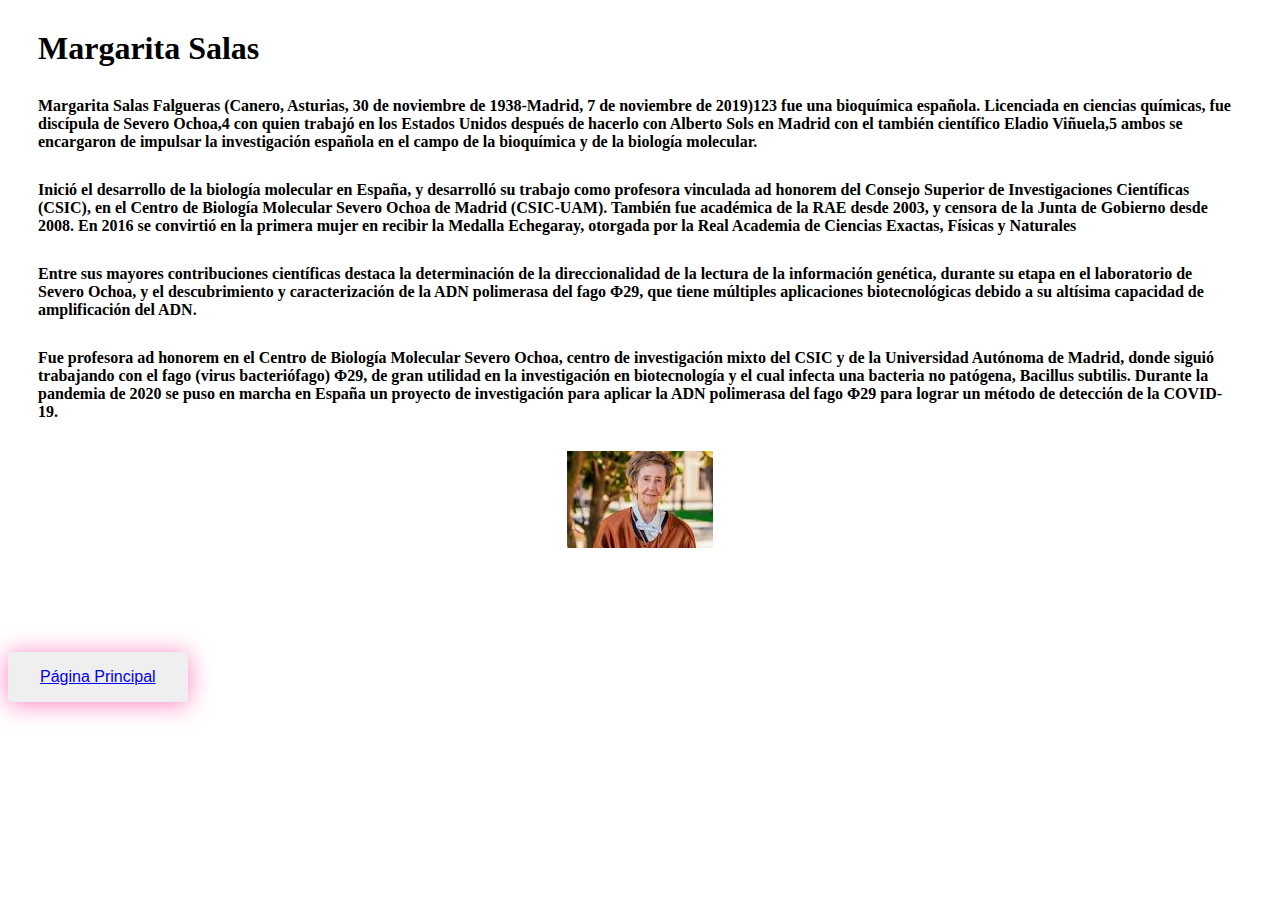
<file: margaritasalas.html>
<!DOCTYPE html>
<html lang="en" >
<head>
  <meta charset="UTF-8">
  <title>Margarita Salas</title>
  <link rel="stylesheet" href="style2.css">
</head>
<body>
<!-- partial:index.partial.html -->
<HTML>
	<HEAD>
		<TITLE></TITLE>
		<META CHANSET="UTF-8">
		<META NAME="AUTHOR" CONTENT="Alfonso Crego Calvo">
		<META NAME="DESCRIPTION" CONTENT="Richard P. Feynman">
		<META NAME="VIEWPORT" CONTENT="width=device-width, initial-scale=1">
		<LINK REL="STYLESHEET" HERF=".CSS">
	</HEAD>
  <BODY>
    <H1>Margarita Salas</H1>
      <p>Margarita Salas Falgueras (Canero, Asturias, 30 de noviembre de 1938-Madrid, 7 de noviembre de 2019)1​2​3​ fue una bioquímica española. Licenciada en ciencias químicas, fue discípula de Severo Ochoa,4​ con quien trabajó en los Estados Unidos después de hacerlo con Alberto Sols en Madrid con el también científico Eladio Viñuela,5​ ambos se encargaron de impulsar la investigación española en el campo de la bioquímica y de la biología molecular.</p>
      <p>Inició el desarrollo de la biología molecular en España, y desarrolló su trabajo como profesora vinculada ad honorem del Consejo Superior de Investigaciones Científicas (CSIC), en el Centro de Biología Molecular Severo Ochoa de Madrid (CSIC-UAM). También fue académica de la RAE desde 2003, y censora de la Junta de Gobierno desde 2008. En 2016 se convirtió en la primera mujer en recibir la Medalla Echegaray, otorgada por la Real Academia de Ciencias Exactas, Físicas y Naturales</p>
      <p>Entre sus mayores contribuciones científicas destaca la determinación de la direccionalidad de la lectura de la información genética, durante su etapa en el laboratorio de Severo Ochoa, y el descubrimiento y caracterización de la ADN polimerasa del fago Φ29, que tiene múltiples aplicaciones biotecnológicas debido a su altísima capacidad de amplificación del ADN.</p>
      <p>Fue profesora ad honorem en el Centro de Biología Molecular Severo Ochoa, centro de investigación mixto del CSIC y de la Universidad Autónoma de Madrid, donde siguió trabajando con el fago (virus bacteriófago) Φ29, de gran utilidad en la investigación en biotecnología y el cual infecta una bacteria no patógena, Bacillus subtilis. Durante la pandemia de 2020 se puso en marcha en España un proyecto de investigación para aplicar la ADN polimerasa del fago Φ29 para lograr un método de detección de la COVID-19.</p>
  <div align="center"><img src="salas.jpg" aling="center"></div>
  <button class="bubbly-button"><a href=index.html>Página Principal</a></button>
  </BODY>  
</HTML>
<!-- partial -->
  
</body>
</html>
</file>
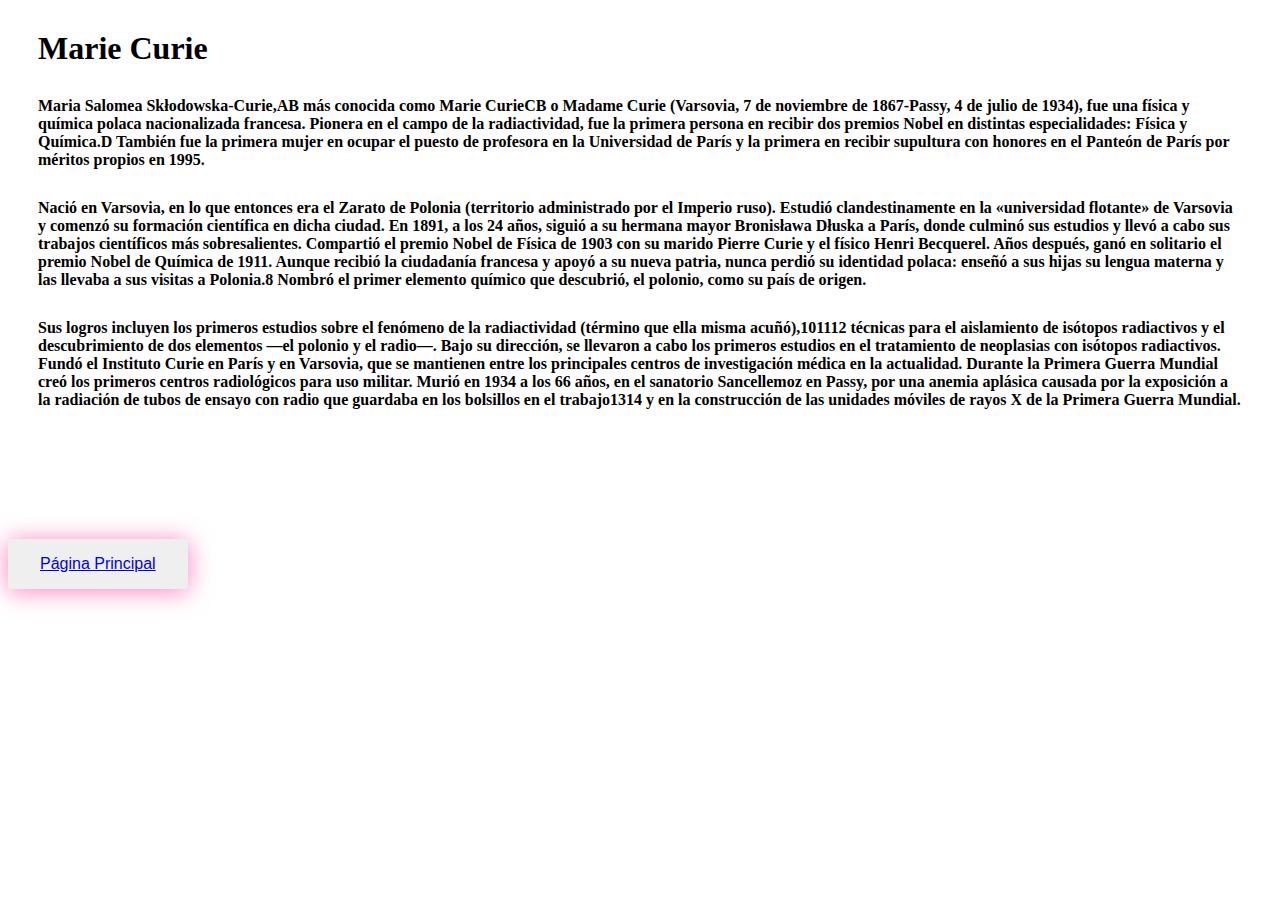
<file: mariecurie.html>
<!DOCTYPE html>
<html lang="en" >
<head>
  <meta charset="UTF-8">
  <title>Marie Curie</title>
  <link rel="stylesheet" href="style2.css">

</head>
<body>
<!-- partial:index.partial.html -->
<HTML>
	<HEAD>
		<TITLE></TITLE>
		<META CHANSET="UTF-8">
		<META NAME="AUTHOR" CONTENT="Alfonso Crego Calvo">
		<META NAME="DESCRIPTION" CONTENT="Richard P. Feynman">
		<META NAME="VIEWPORT" CONTENT="width=device-width, initial-scale=1">
		<LINK REL="STYLESHEET" HERF=".CSS">
	</HEAD>
  <BODY>
    <H1>Marie Curie</H1>
    <p>Maria Salomea Skłodowska-Curie,A​B​ más conocida como Marie CurieC​B​ o Madame Curie (Varsovia, 7 de noviembre de 1867-Passy, 4 de julio de 1934), fue una física y química polaca nacionalizada francesa. Pionera en el campo de la radiactividad, fue la primera persona en recibir dos premios Nobel en distintas especialidades: Física y Química.D​ También fue la primera mujer en ocupar el puesto de profesora en la Universidad de París y la primera en recibir supultura con honores en el Panteón de París por méritos propios en 1995.</p>
    <p>Nació en Varsovia, en lo que entonces era el Zarato de Polonia (territorio administrado por el Imperio ruso). Estudió clandestinamente en la «universidad flotante» de Varsovia y comenzó su formación científica en dicha ciudad. En 1891, a los 24 años, siguió a su hermana mayor Bronisława Dłuska a París, donde culminó sus estudios y llevó a cabo sus trabajos científicos más sobresalientes. Compartió el premio Nobel de Física de 1903 con su marido Pierre Curie y el físico Henri Becquerel. Años después, ganó en solitario el premio Nobel de Química de 1911. Aunque recibió la ciudadanía francesa y apoyó a su nueva patria, nunca perdió su identidad polaca: enseñó a sus hijas su lengua materna y las llevaba a sus visitas a Polonia.8​ Nombró el primer elemento químico que descubrió, el polonio, como su país de origen.</p>
    <p>Sus logros incluyen los primeros estudios sobre el fenómeno de la radiactividad (término que ella misma acuñó),10​11​12​ técnicas para el aislamiento de isótopos radiactivos y el descubrimiento de dos elementos —el polonio y el radio—. Bajo su dirección, se llevaron a cabo los primeros estudios en el tratamiento de neoplasias con isótopos radiactivos. Fundó el Instituto Curie en París y en Varsovia, que se mantienen entre los principales centros de investigación médica en la actualidad. Durante la Primera Guerra Mundial creó los primeros centros radiológicos para uso militar. Murió en 1934 a los 66 años, en el sanatorio Sancellemoz en Passy, por una anemia aplásica causada por la exposición a la radiación de tubos de ensayo con radio que guardaba en los bolsillos en el trabajo13​14​ y en la construcción de las unidades móviles de rayos X de la Primera Guerra Mundial.</p>
    <button class="bubbly-button"><a href=index.html>Página Principal</a></button>
  </BODY>  
</HTML>
<!-- partial -->
</file>
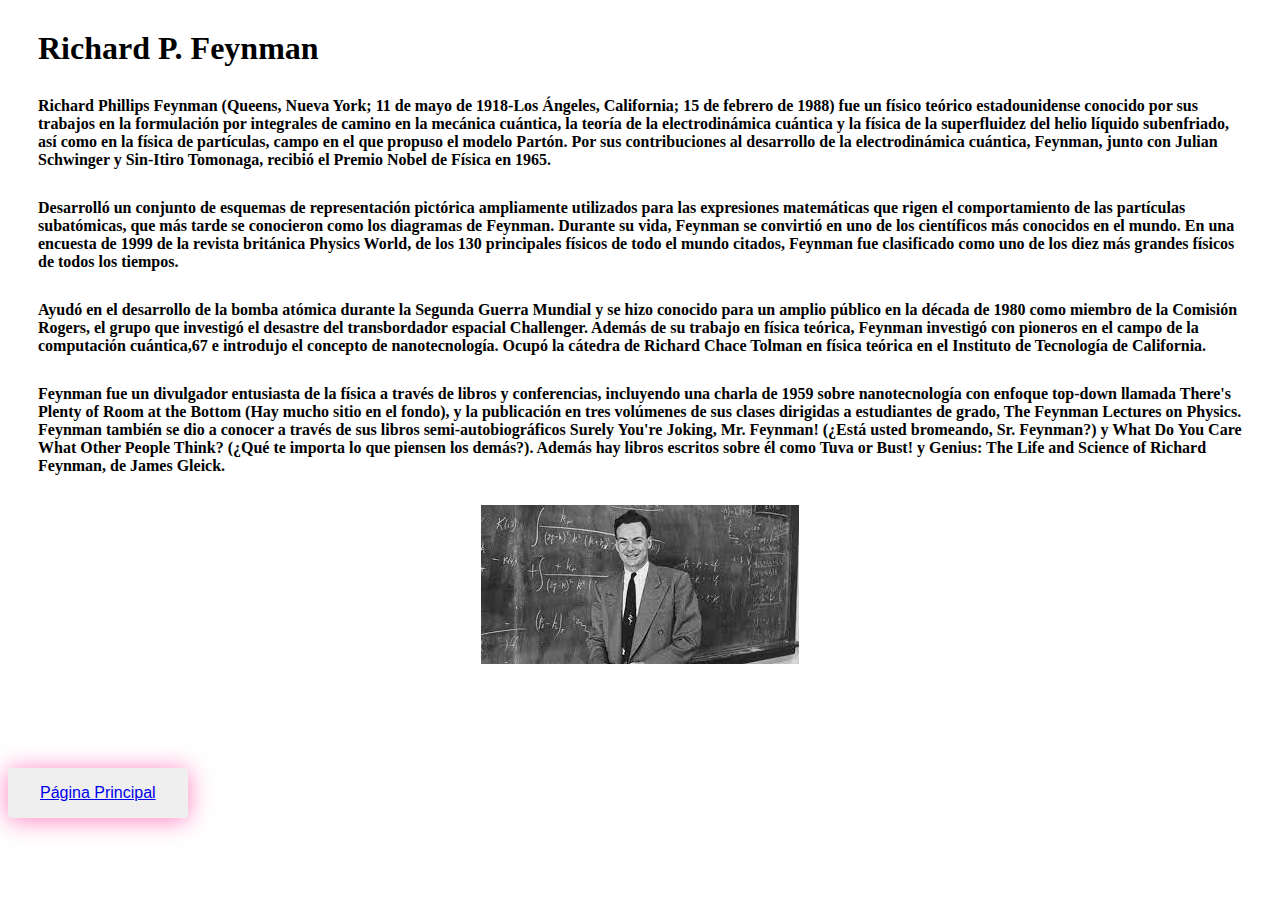
<file: richardfeynman.html>
<!DOCTYPE html>
<html lang="en" >
  <head>
    <meta charset="UTF-8">
    <title>Richard P. Feynman</title>
    <meta NAME="AUTHOR" CONTENT="Alfonso Crego Calvo">
    <meta NAME="DESCRIPTION" CONTENT="Richard P. Feynman">
    <meta NAME="VIEWPORT" CONTENT="width=device-width, initial-scale=1">
    <link rel="stylesheet" href="style2.css">
  </head>
  <body>
    <h1>Richard P. Feynman</h1>
    <p>Richard Phillips Feynman (Queens, Nueva York; 11 de mayo de 1918-Los Ángeles, California; 15 de febrero de 1988) fue un físico teórico estadounidense conocido por sus trabajos en la formulación por integrales de camino en la mecánica cuántica, la teoría de la electrodinámica cuántica y la física de la superfluidez del helio líquido subenfriado, así como en la física de partículas, campo en el que propuso el modelo Partón. Por sus contribuciones al desarrollo de la electrodinámica cuántica, Feynman, junto con Julian Schwinger y Sin-Itiro Tomonaga, recibió el Premio Nobel de Física en 1965.</p>
    <p>Desarrolló un conjunto de esquemas de representación pictórica ampliamente utilizados para las expresiones matemáticas que rigen el comportamiento de las partículas subatómicas, que más tarde se conocieron como los diagramas de Feynman. Durante su vida, Feynman se convirtió en uno de los científicos más conocidos en el mundo. En una encuesta de 1999 de la revista británica Physics World, de los 130 principales físicos de todo el mundo citados, Feynman fue clasificado como uno de los diez más grandes físicos de todos los tiempos.</p>
    <p>Ayudó en el desarrollo de la bomba atómica durante la Segunda Guerra Mundial y se hizo conocido para un amplio público en la década de 1980 como miembro de la Comisión Rogers, el grupo que investigó el desastre del transbordador espacial Challenger. Además de su trabajo en física teórica, Feynman investigó con pioneros en el campo de la computación cuántica,6​7​ e introdujo el concepto de nanotecnología. Ocupó la cátedra de Richard Chace Tolman en física teórica en el Instituto de Tecnología de California.</p>
    <p>Feynman fue un divulgador entusiasta de la física a través de libros y conferencias, incluyendo una charla de 1959 sobre nanotecnología con enfoque top-down llamada There's Plenty of Room at the Bottom (Hay mucho sitio en el fondo), y la publicación en tres volúmenes de sus clases dirigidas a estudiantes de grado, The Feynman Lectures on Physics. Feynman también se dio a conocer a través de sus libros semi-autobiográficos Surely You're Joking, Mr. Feynman! (¿Está usted bromeando, Sr. Feynman?) y What Do You Care What Other People Think? (¿Qué te importa lo que piensen los demás?). Además hay libros escritos sobre él como Tuva or Bust! y Genius: The Life and Science of Richard Feynman, de James Gleick.</p>
    <div align="center"><img src="descarga.jpg"></div>
    <li><button class="bubbly-button"><a href=index.html>Página Principal</a></button></li>
  </body>  
</html>
</file>
<file: style2.css>
.head¨{p {
  border: black 2px solid;
  margin: 30px;
  padding: 0;
  font-weight: bold;
}}

.body{p {
  border: 2px solid;
  margin: 30px;
  padding: 0;
  font-weight: bold;
}}

p {
  margin: 30px;
  padding: 0;
  font-weight: bold;
}
h1{
  margin: 30px;
  padding: 0;
  font-weight: bold;}


$fuschia: #ff0081;
$button-bg: $fuschia;
$button-text-color: #fff;
$baby-blue: #f8faff;

body{
  font-size: 16px;
  font-family: 'Helvetica', 'Arial', sans-serif;
  text-align: center;
  background-color: $baby-blue;
}
.bubbly-button{
  font-family: 'Helvetica', 'Arial', sans-serif;
  display: inline-block;
  font-size: 1em;
  padding: 1em 2em;
  margin-top: 100px;
  margin-bottom: 60px;
  -webkit-appearance: none;
  appearance: none;
  background-color: $button-bg;
  color: $button-text-color;
  border-radius: 4px;
  border: none;
  cursor: pointer;
  position: relative;
  transition: transform ease-in 0.1s, box-shadow ease-in 0.25s;
  box-shadow: 0 2px 25px rgba(255, 0, 130, 0.5);
  
  &:focus {
    outline: 0;
  }
  
  &:before, &:after{
    position: absolute;
    content: '';
    display: block;
    width: 140%;
    height: 100%;
    left: -20%;
    z-index: -1000;
    transition: all ease-in-out 0.5s;
    background-repeat: no-repeat;
  }
  
  &:before{
    display: none;
    top: -75%;
    background-image:  
      radial-gradient(circle, $button-bg 20%, transparent 20%),
    radial-gradient(circle,  transparent 20%, $button-bg 20%, transparent 30%),
    radial-gradient(circle, $button-bg 20%, transparent 20%), 
    radial-gradient(circle, $button-bg 20%, transparent 20%),
    radial-gradient(circle,  transparent 10%, $button-bg 15%, transparent 20%),
    radial-gradient(circle, $button-bg 20%, transparent 20%),
    radial-gradient(circle, $button-bg 20%, transparent 20%),
    radial-gradient(circle, $button-bg 20%, transparent 20%),
    radial-gradient(circle, $button-bg 20%, transparent 20%);
  background-size: 10% 10%, 20% 20%, 15% 15%, 20% 20%, 18% 18%, 10% 10%, 15% 15%, 10% 10%, 18% 18%;
  //background-position: 0% 80%, -5% 20%, 10% 40%, 20% 0%, 30% 30%, 22% 50%, 50% 50%, 65% 20%, 85% 30%;
  }
  
  &:after{
    display: none;
    bottom: -75%;
    background-image:  
    radial-gradient(circle, $button-bg 20%, transparent 20%), 
    radial-gradient(circle, $button-bg 20%, transparent 20%),
    radial-gradient(circle,  transparent 10%, $button-bg 15%, transparent 20%),
    radial-gradient(circle, $button-bg 20%, transparent 20%),
    radial-gradient(circle, $button-bg 20%, transparent 20%),
    radial-gradient(circle, $button-bg 20%, transparent 20%),
    radial-gradient(circle, $button-bg 20%, transparent 20%);
  background-size: 15% 15%, 20% 20%, 18% 18%, 20% 20%, 15% 15%, 10% 10%, 20% 20%;
  //background-position: 5% 90%, 10% 90%, 10% 90%, 15% 90%, 25% 90%, 25% 90%, 40% 90%, 55% 90%, 70% 90%;
  }
 
  &:active{
    transform: scale(0.9);
    background-color: darken($button-bg, 5%);
    box-shadow: 0 2px 25px rgba(255, 0, 130, 0.2);
  }
  
  &.animate{
    &:before{
      display: block;
      animation: topBubbles ease-in-out 0.75s forwards;
    }
    &:after{
      display: block;
      animation: bottomBubbles ease-in-out 0.75s forwards;
    }
  }
}


@keyframes topBubbles {
  0%{
    background-position: 5% 90%, 10% 90%, 10% 90%, 15% 90%, 25% 90%, 25% 90%, 40% 90%, 55% 90%, 70% 90%;
  }
    50% {
      background-position: 0% 80%, 0% 20%, 10% 40%, 20% 0%, 30% 30%, 22% 50%, 50% 50%, 65% 20%, 90% 30%;}
 100% {
    background-position: 0% 70%, 0% 10%, 10% 30%, 20% -10%, 30% 20%, 22% 40%, 50% 40%, 65% 10%, 90% 20%;
  background-size: 0% 0%, 0% 0%,  0% 0%,  0% 0%,  0% 0%,  0% 0%;
  }
}

@keyframes bottomBubbles {
  0%{
    background-position: 10% -10%, 30% 10%, 55% -10%, 70% -10%, 85% -10%, 70% -10%, 70% 0%;
  }
  50% {
    background-position: 0% 80%, 20% 80%, 45% 60%, 60% 100%, 75% 70%, 95% 60%, 105% 0%;}
 100% {
    background-position: 0% 90%, 20% 90%, 45% 70%, 60% 110%, 75% 80%, 95% 70%, 110% 10%;
  background-size: 0% 0%, 0% 0%,  0% 0%,  0% 0%,  0% 0%,  0% 0%;
  }
}
</file>
